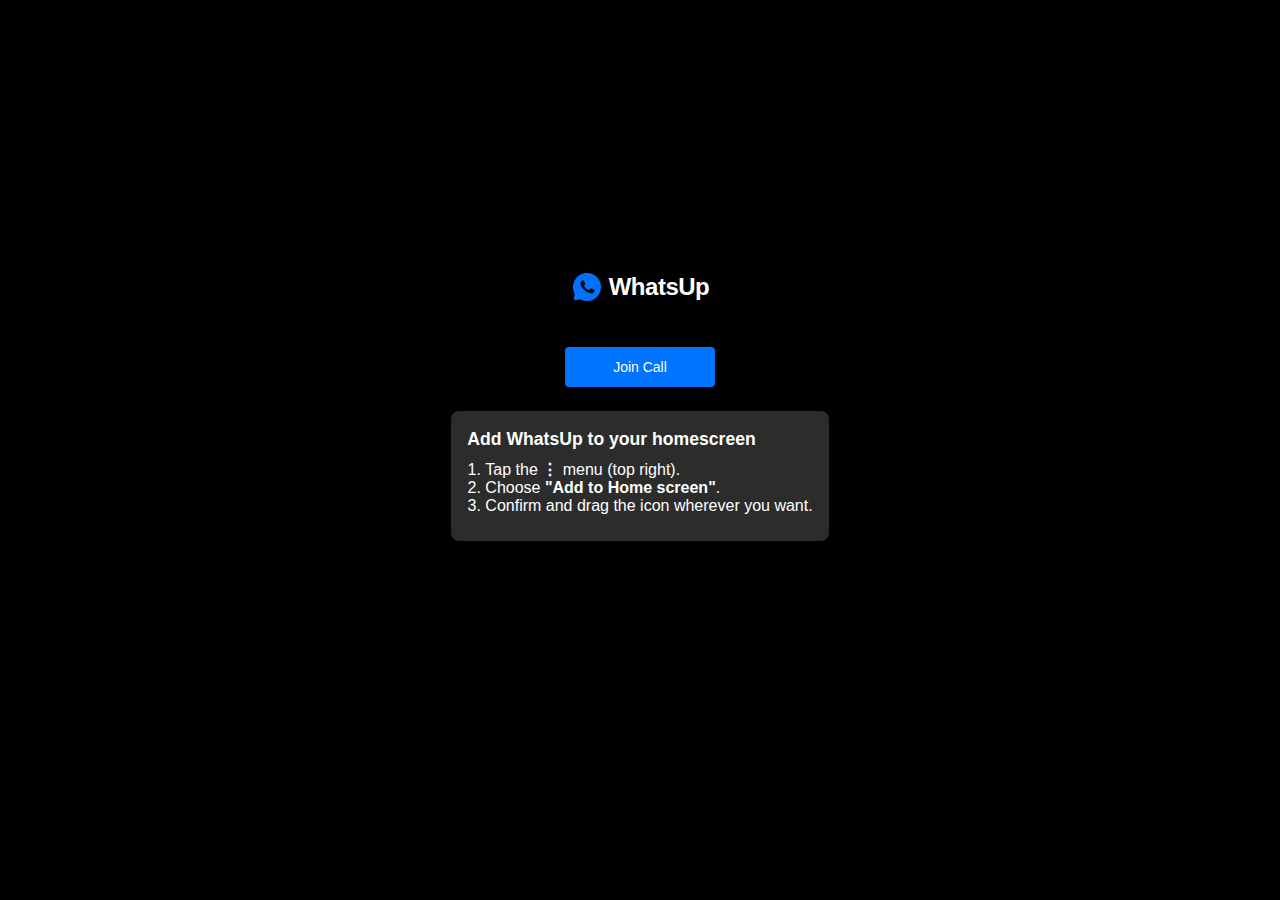
<file: index.html>
<!DOCTYPE html><!--oRHRS726TknVA_wC3SWCN--><html lang="en"><head><meta charSet="utf-8"/><meta name="viewport" content="width=device-width, initial-scale=1"/><link rel="preload" as="image" href="/social.png"/><link rel="stylesheet" href="/_next/static/css/61f429ee9d792bd8.css" data-precedence="next"/><link rel="stylesheet" href="/_next/static/css/614dc95338cd3467.css" data-precedence="next"/><link rel="preload" as="script" fetchPriority="low" href="/_next/static/chunks/webpack-03619cec35e1c853.js"/><script src="/_next/static/chunks/4bd1b696-c023c6e3521b1417.js" async=""></script><script src="/_next/static/chunks/255-379c01dac331dc2b.js" async=""></script><script src="/_next/static/chunks/main-app-ecd270b271349de5.js" async=""></script><script src="/_next/static/chunks/app/page-1b5921bf0056bc77.js" async=""></script><script src="/_next/static/chunks/polyfills-42372ed130431b0a.js" noModule=""></script></head><body><div hidden=""><!--$--><!--/$--></div><main class="page_container__5KI2x"><header class="page_header__8kWA1"><h1 class="page_title__QKy_a"><img src="/social.png" alt="WhatsUp logo" class="page_icon__P3JhQ"/>WhatsUp</h1></header><button class="button">Join Call</button><section class="page_guide__aAS4f"><h2>Add WhatsUp to your homescreen</h2><ol><li>Tap the <b>⋮</b> menu (top right).</li><li>Choose <b>&quot;Add to Home screen&quot;</b>.</li><li>Confirm and drag the icon wherever you want.</li></ol></section><footer class="page_footer__y6zWX"><small>Built with Next.js · Static exportable</small></footer></main><!--$--><!--/$--><script src="/_next/static/chunks/webpack-03619cec35e1c853.js" id="_R_" async=""></script><script>(self.__next_f=self.__next_f||[]).push([0])</script><script>self.__next_f.push([1,"1:\"$Sreact.fragment\"\n2:I[9766,[],\"\"]\n3:I[8924,[],\"\"]\n4:I[1959,[],\"ClientPageRoot\"]\n5:I[4084,[\"974\",\"static/chunks/app/page-1b5921bf0056bc77.js\"],\"default\"]\n8:I[4431,[],\"OutletBoundary\"]\na:I[5278,[],\"AsyncMetadataOutlet\"]\nc:I[4431,[],\"ViewportBoundary\"]\ne:I[4431,[],\"MetadataBoundary\"]\nf:\"$Sreact.suspense\"\n11:I[7150,[],\"\"]\n:HL[\"/_next/static/css/61f429ee9d792bd8.css\",\"style\"]\n:HL[\"/_next/static/css/614dc95338cd3467.css\",\"style\"]\n"])</script><script>self.__next_f.push([1,"0:{\"P\":null,\"b\":\"oRHRS726TknVA_wC3SWCN\",\"p\":\"\",\"c\":[\"\",\"\"],\"i\":false,\"f\":[[[\"\",{\"children\":[\"__PAGE__\",{}]},\"$undefined\",\"$undefined\",true],[\"\",[\"$\",\"$1\",\"c\",{\"children\":[[[\"$\",\"link\",\"0\",{\"rel\":\"stylesheet\",\"href\":\"/_next/static/css/61f429ee9d792bd8.css\",\"precedence\":\"next\",\"crossOrigin\":\"$undefined\",\"nonce\":\"$undefined\"}]],[\"$\",\"html\",null,{\"lang\":\"en\",\"children\":[\"$\",\"body\",null,{\"children\":[\"$\",\"$L2\",null,{\"parallelRouterKey\":\"children\",\"error\":\"$undefined\",\"errorStyles\":\"$undefined\",\"errorScripts\":\"$undefined\",\"template\":[\"$\",\"$L3\",null,{}],\"templateStyles\":\"$undefined\",\"templateScripts\":\"$undefined\",\"notFound\":[[[\"$\",\"title\",null,{\"children\":\"404: This page could not be found.\"}],[\"$\",\"div\",null,{\"style\":{\"fontFamily\":\"system-ui,\\\"Segoe UI\\\",Roboto,Helvetica,Arial,sans-serif,\\\"Apple Color Emoji\\\",\\\"Segoe UI Emoji\\\"\",\"height\":\"100vh\",\"textAlign\":\"center\",\"display\":\"flex\",\"flexDirection\":\"column\",\"alignItems\":\"center\",\"justifyContent\":\"center\"},\"children\":[\"$\",\"div\",null,{\"children\":[[\"$\",\"style\",null,{\"dangerouslySetInnerHTML\":{\"__html\":\"body{color:#000;background:#fff;margin:0}.next-error-h1{border-right:1px solid rgba(0,0,0,.3)}@media (prefers-color-scheme:dark){body{color:#fff;background:#000}.next-error-h1{border-right:1px solid rgba(255,255,255,.3)}}\"}}],[\"$\",\"h1\",null,{\"className\":\"next-error-h1\",\"style\":{\"display\":\"inline-block\",\"margin\":\"0 20px 0 0\",\"padding\":\"0 23px 0 0\",\"fontSize\":24,\"fontWeight\":500,\"verticalAlign\":\"top\",\"lineHeight\":\"49px\"},\"children\":404}],[\"$\",\"div\",null,{\"style\":{\"display\":\"inline-block\"},\"children\":[\"$\",\"h2\",null,{\"style\":{\"fontSize\":14,\"fontWeight\":400,\"lineHeight\":\"49px\",\"margin\":0},\"children\":\"This page could not be found.\"}]}]]}]}]],[]],\"forbidden\":\"$undefined\",\"unauthorized\":\"$undefined\"}]}]}]]}],{\"children\":[\"__PAGE__\",[\"$\",\"$1\",\"c\",{\"children\":[[\"$\",\"$L4\",null,{\"Component\":\"$5\",\"searchParams\":{},\"params\":{},\"promises\":[\"$@6\",\"$@7\"]}],[[\"$\",\"link\",\"0\",{\"rel\":\"stylesheet\",\"href\":\"/_next/static/css/614dc95338cd3467.css\",\"precedence\":\"next\",\"crossOrigin\":\"$undefined\",\"nonce\":\"$undefined\"}]],[\"$\",\"$L8\",null,{\"children\":[\"$L9\",[\"$\",\"$La\",null,{\"promise\":\"$@b\"}]]}]]}],{},null,false]},null,false],[\"$\",\"$1\",\"h\",{\"children\":[null,[[\"$\",\"$Lc\",null,{\"children\":\"$Ld\"}],null],[\"$\",\"$Le\",null,{\"children\":[\"$\",\"div\",null,{\"hidden\":true,\"children\":[\"$\",\"$f\",null,{\"fallback\":null,\"children\":\"$L10\"}]}]}]]}],false]],\"m\":\"$undefined\",\"G\":[\"$11\",[]],\"s\":false,\"S\":true}\n"])</script><script>self.__next_f.push([1,"6:{}\n7:\"$0:f:0:1:2:children:1:props:children:0:props:params\"\n"])</script><script>self.__next_f.push([1,"d:[[\"$\",\"meta\",\"0\",{\"charSet\":\"utf-8\"}],[\"$\",\"meta\",\"1\",{\"name\":\"viewport\",\"content\":\"width=device-width, initial-scale=1\"}]]\n9:null\n"])</script><script>self.__next_f.push([1,"b:{\"metadata\":[],\"error\":null,\"digest\":\"$undefined\"}\n"])</script><script>self.__next_f.push([1,"10:\"$b:metadata\"\n"])</script></body></html>
</file>
<file: _next/static/css/61f429ee9d792bd8.css>
body{font-family:-apple-system,BlinkMacSystemFont,Segoe UI,Roboto,Oxygen,Ubuntu,Cantarell,Open Sans,Helvetica Neue,sans-serif;background:#000;color:#fff}address,blockquote,body,figcaption,figure,h1,h2,h3,h4,h5,h6,li,ol,p,pre,ul{margin:0;padding:0}.button{padding:12px 48px;font-size:14px;background-color:#0073ff;color:#fff;border:none;border-radius:4px;cursor:pointer;transition:background-color .25s ease,color .25s ease,box-shadow .25s ease}.button:hover{background-color:rgb(0,96.6,214.2)}.iconButton{position:fixed;bottom:20px;left:50%;transform:translateX(-50%);background-color:#0073ff;border-radius:50%;width:56px;height:56px;display:flex;align-items:center;justify-content:center;border:none;cursor:pointer;transition:all .2s ease;z-index:1000;box-shadow:0 2px 8px rgba(0,0,0,.2)}.iconButton:hover{transform:translateX(-50%) scale(1.1);box-shadow:0 4px 12px rgba(0,0,0,.3)}.iconButton:active{transform:translateX(-50%) scale(.95)}.icon{color:#fff;font-size:16px}.backgroundColorRed{background-color:#e2463e}.backgroundColorPrimary{background-color:#0073ff}
</file>
<file: _next/static/css/614dc95338cd3467.css>
.page_container__5KI2x{display:flex;flex-direction:column;align-items:center;justify-content:center;min-height:100vh;gap:24px}.page_header__8kWA1{margin-bottom:20px}.page_title__QKy_a{margin:0;font-size:24px;letter-spacing:-.02em;display:flex;align-items:center;justify-content:center;gap:.25em}.page_icon__P3JhQ{width:32px;height:32px;object-fit:contain;vertical-align:middle}.page_actions__cwlG2{margin:18px 0 24px}.page_guide__aAS4f{background:#2c2c2c;border-radius:8px;padding:18px 16px;margin:0 auto 18px;max-width:420px;text-align:left}.page_guide__aAS4f h2{font-size:1.1rem;margin-bottom:10px}.page_guide__aAS4f ol{margin:0 0 8px 18px;padding:0}.page_guideNote__Jto__{color:#4caf50;font-size:.98em;margin-top:6px}.page_footer__y6zWX{margin-top:28px;color:#000}
</file>
